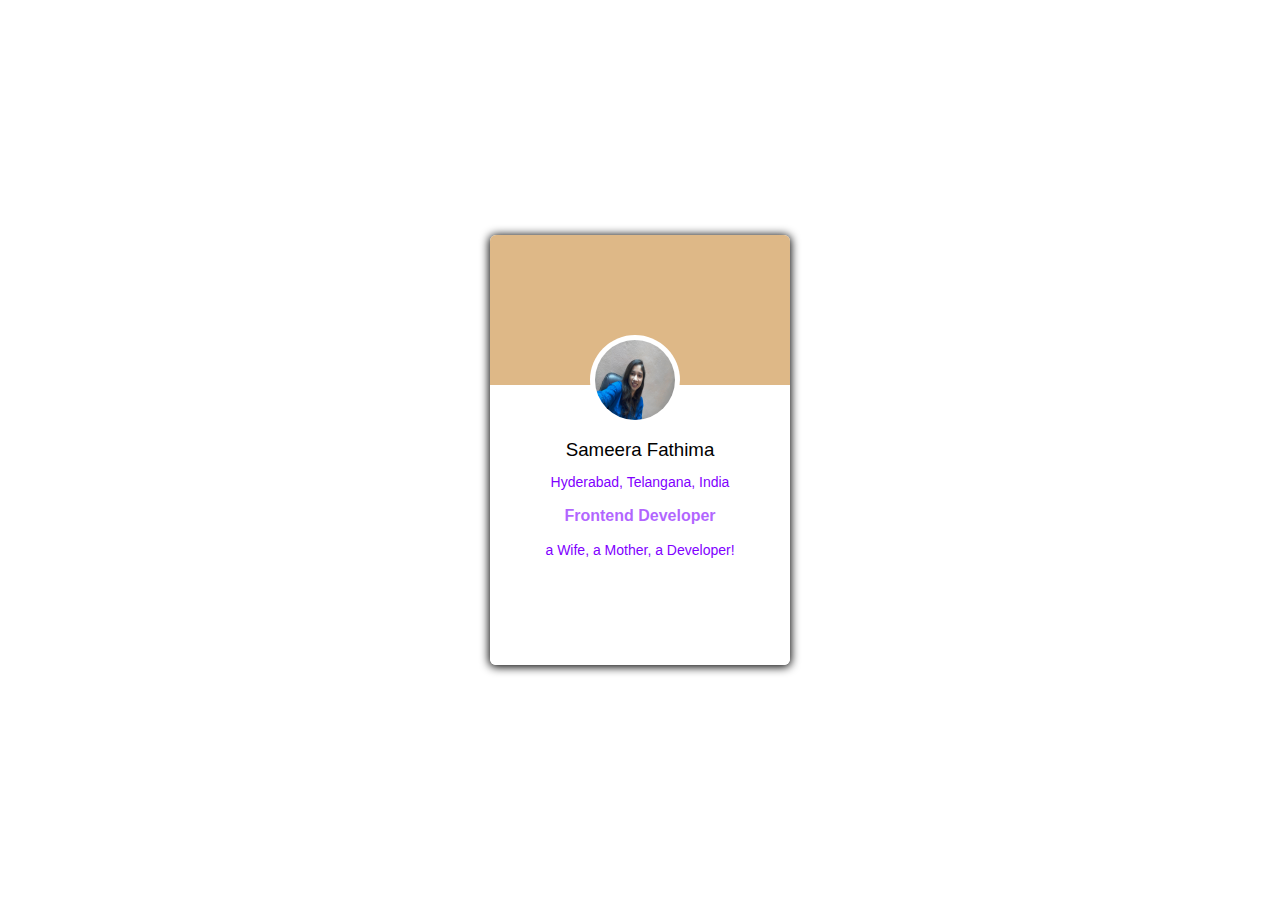
<file: profile/index.html>
<!DOCTYPE html>
<head>
  <title>My Profile</title>
  <link rel="stylesheet" href="styles.css" />
  <link
    rel="stylesheet"
    href="https://pro.fontawesome.com/releases/v5.10.0/css/all.css"
    integrity="sha384-AYmEC3Yw5cVb3ZcuHtOA93w35dYTsvhLPVnYs9eStHfGJvOvKxVfELGroGkvsg+p"
    crossorigin="anonymous"
  />
</head>
<body>
  <div class="card-container">
    <div class="upper-container">
      <div class="image-container">
        <img src="images/Me.jpg" alt="A picture of ME!" />
      </div>
    </div>
    <div class="lower-container">
      <div>
        <h3>Sameera Fathima</h3>
        <p>Hyderabad, Telangana, India</p>
        <h4>Frontend Developer</h4>
      </div>
      <div>
        <p>a Wife, a Mother, a Developer!</p>
      </div>
      <div>
        <a
          href="https://www.instagram.com/2685sameera/"
          class="fab fa-instagram fa-lg"
        ></a>
        <a href="mailto: fathimasameera024@gmail.com"
          ><i class="far fa-envelope fa-lg"></i
        ></a>
      </div>
    </div>
  </div>
</body>
</file>
<file: profile/styles.css>
body {
  margin: 0px;
  padding: 0px;
  background-image: url("https://images4.alphacoders.com/702/thumb-1920-702518.jpg");
  background-size: cover;
  display: flex;
  font-family: "Ubuntu", sans-serif;
  box-sizing: border-box;
}

.card-container {
  width: 300px;
  height: 430px;
  background: #fff;
  border-radius: 6px;
  position: absolute;
  top: 50%;
  left: 50%;
  transform: translate(-50%, -50%);
  box-shadow: 0px 1px 10px 1px #000;
  overflow: hidden;
  display: inline-block;
}

.upper-container {
  height: 150px;
  background: burlywood;
}
.image-container {
  background: white;
  width: 80px;
  height: 80px;
  border-radius: 50%;
  padding: 5px;
  transform: translate(100px, 100px);
}
.image-container img {
  background: white;
  width: 80px;
  height: 80px;
  border-radius: 50%;
}

.lower-container {
  height: 280px;
  background: #fff;
  padding: 20px;
  padding-top: 40px;
  text-align: center;
}
.lower-container h3,
h4 {
  box-sizing: border-box;
  line-height: 0.6;
  font-weight: lighter;
}
.lower-container h4 {
  color: #7f00ff;
  opacity: 0.6;
  font-weight: bold;
}

.lower-container p {
  font-size: 14px;
  color: #7f00ff;
  margin-bottom: 20px;
}
.lower-container a {
  padding: 12px 20px;
  border: none;
  border-radius: 30px;
}
</file>
